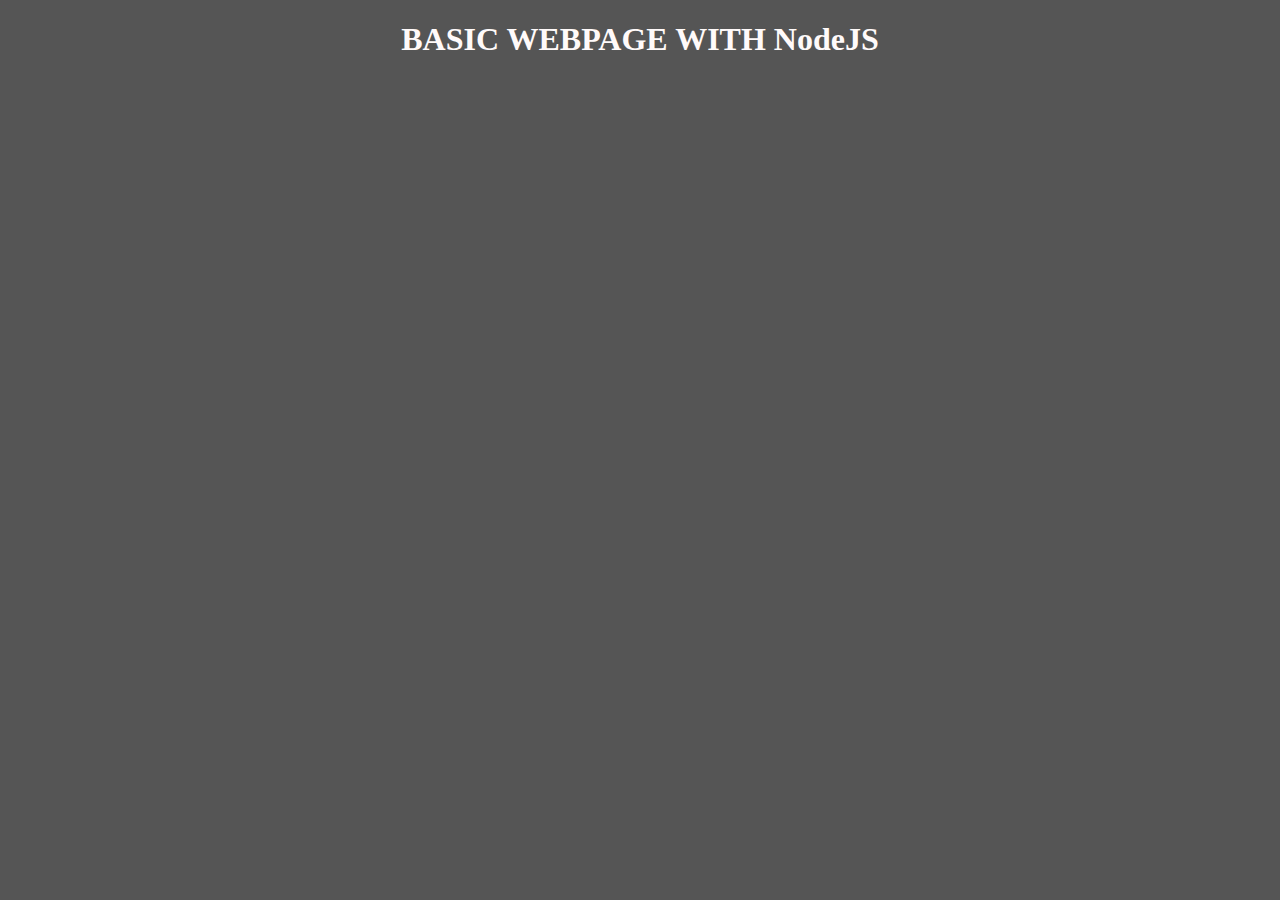
<file: public/index.html>
<!DOCTYPE html>
<html lang="en">
<head>
    <meta charset="UTF-8">
    <meta name="viewport" content="width=device-width, initial-scale=1.0">
    <title>Home page</title>
    <link rel="stylesheet" href="style.css">
</head>
<body>
    <h1>BASIC WEBPAGE WITH NodeJS</h1>
</body>
</html>
</file>
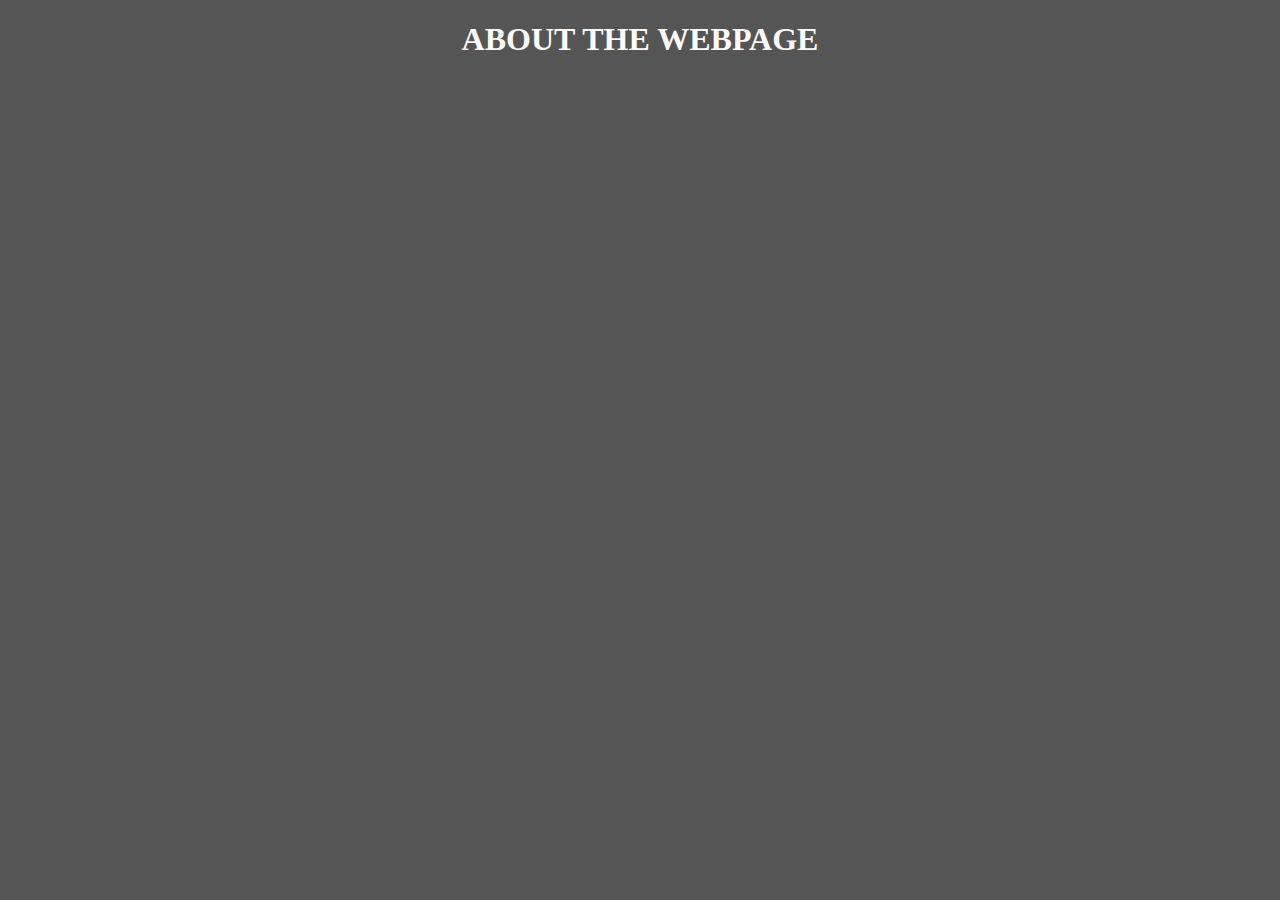
<file: public/about.html>
<!DOCTYPE html>
<html lang="en">
<head>
    <meta charset="UTF-8">
    <meta name="viewport" content="width=device-width, initial-scale=1.0">
    <title>Home page</title>
    <link rel="stylesheet" href="style.css">
</head>
<body>
    <h1>ABOUT THE WEBPAGE</h1>
    
</body>
</html>
</file>
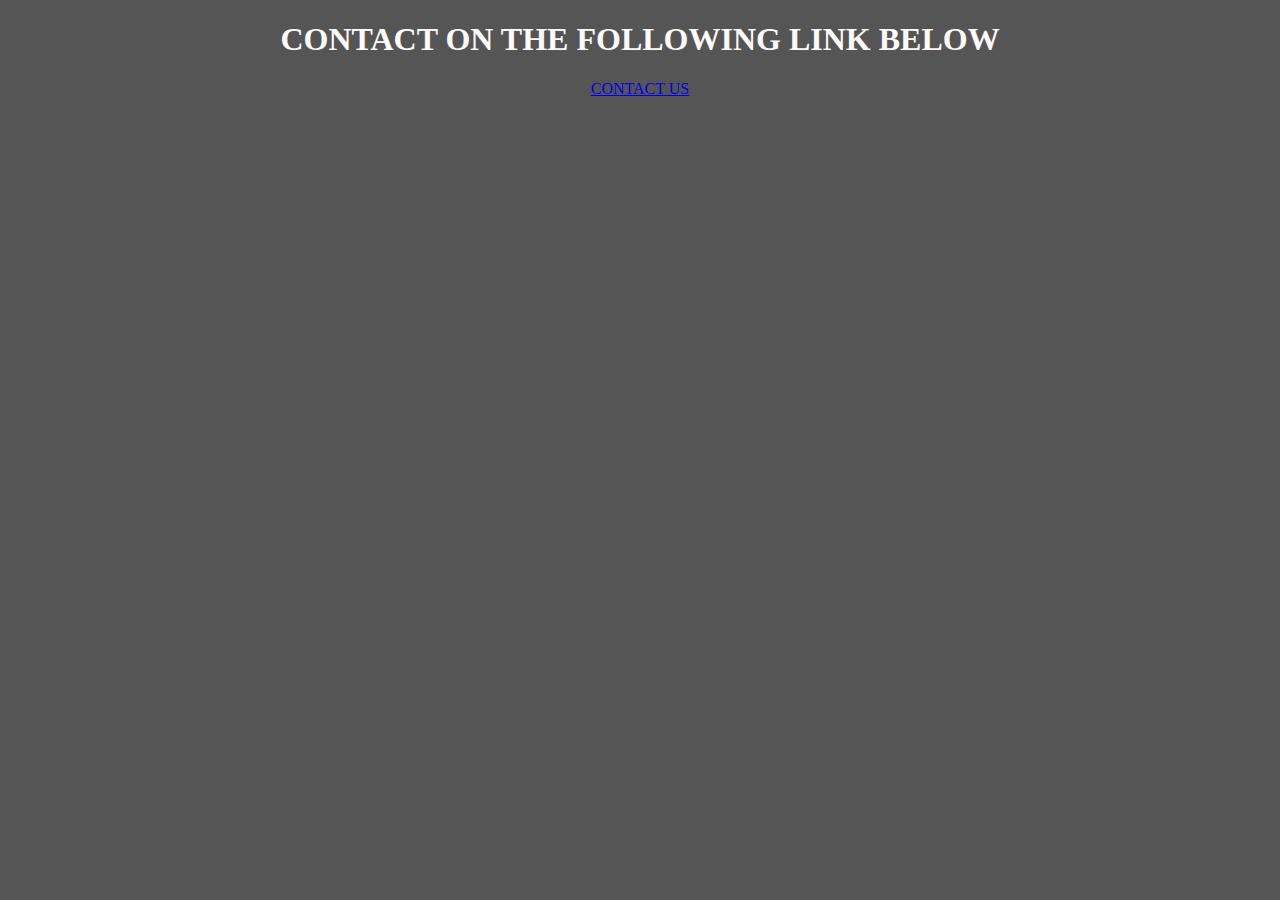
<file: public/contact-me.html>
<!DOCTYPE html>
<html lang="en">
<head>
    <meta charset="UTF-8">
    <meta name="viewport" content="width=device-width, initial-scale=1.0">
    <title>Home page</title>
    <link rel="stylesheet" href="style.css">
</head>
<body>
    <h1>CONTACT ON THE FOLLOWING LINK BELOW</h1>
    <a href="mailto:testemail@testing.somewhere">CONTACT US</a>
    
</body>
</html>
</file>
<file: public/style.css>
body {
    background-color: #555;
    color: snow;
    text-align: center;
}
</file>
